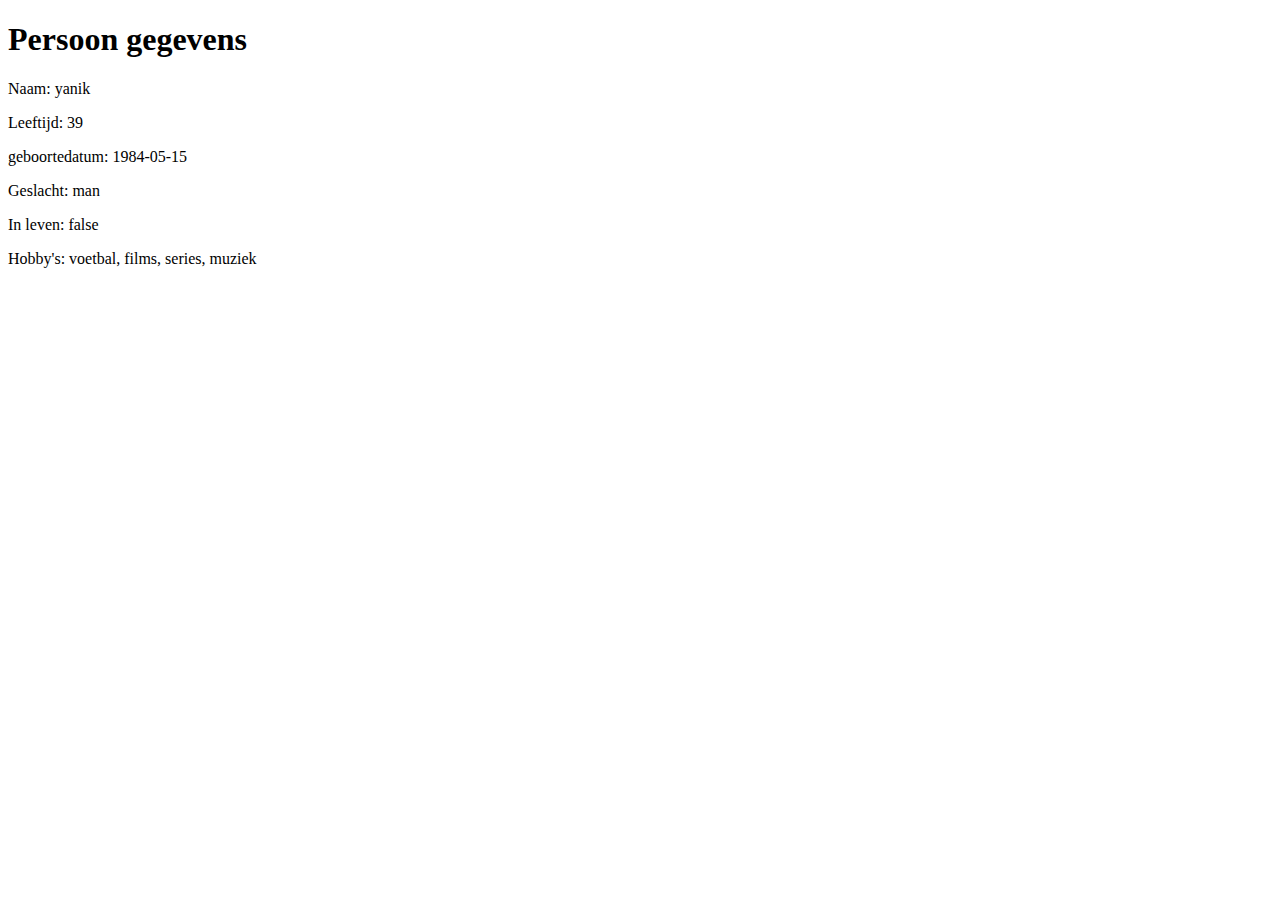
<file: 2-objecten/opdracht-03-persoon/index.html>
<!DOCTYPE html>
<html lang="nl">
<head>
  <meta charset="UTF-8">
  <title>Persoon Object</title>
</head>
<body>
  <h1>Persoon gegevens</h1>
  <div id="persoonDiv"></div>

  <script src="app.js"></script>
</body>
</html>
</file>
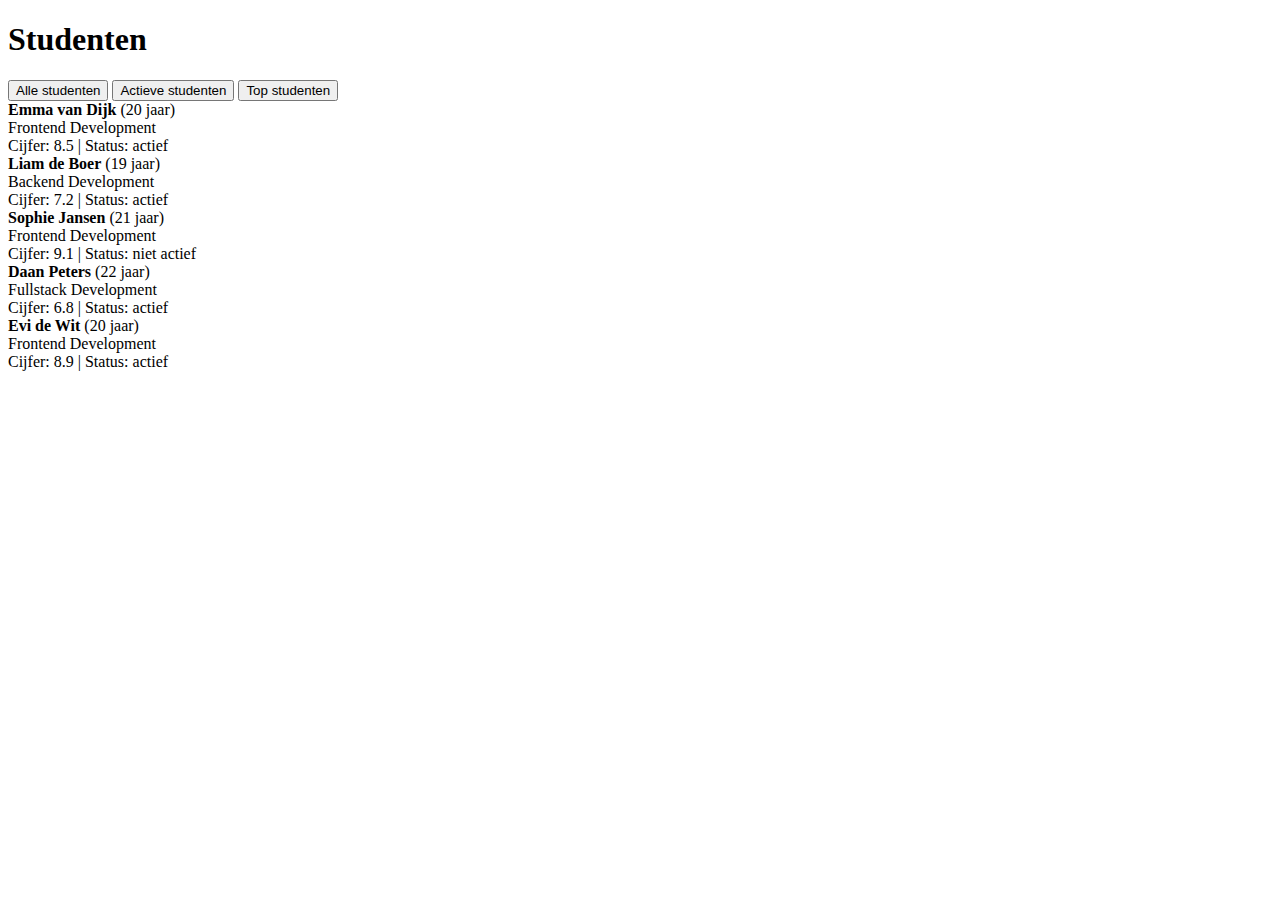
<file: 2-objecten/opdracht-04-studenten-database/index.html>
<!DOCTYPE html>
<html lang="nl">
<head>
  <meta charset="UTF-8">
  <title>Studentenlijst</title>
</head>
<body>
  <h1>Studenten</h1>

  <div>
    <button class="btn-alle">Alle studenten</button>
    <button class="btn-actieve">Actieve studenten</button>
    <button class="btn-top">Top studenten</button>
  </div>

  <div class="studenten-lijst"></div>

  <script src="app.js"></script>
</body>
</html>
</file>
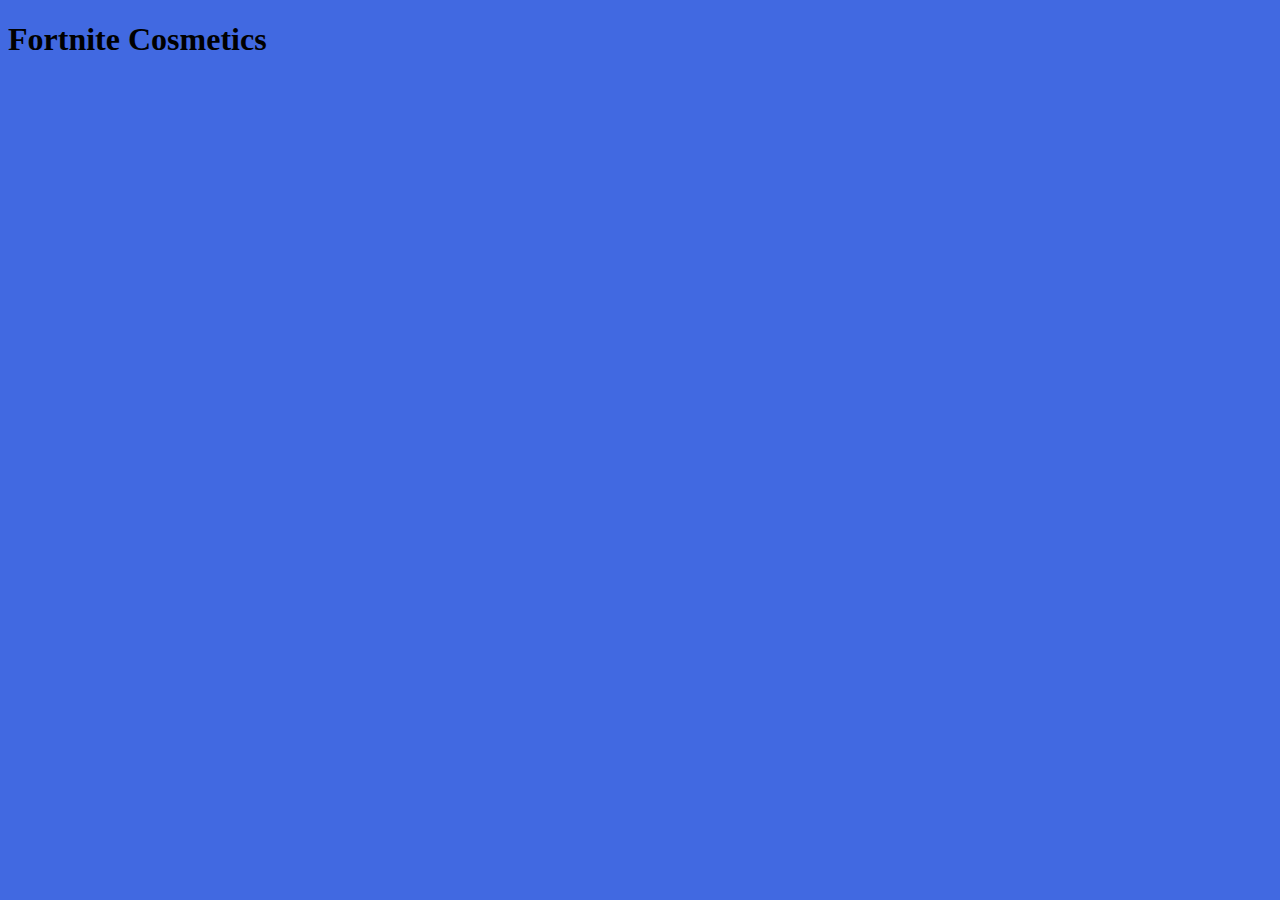
<file: 4-api/opdracht-01-fortnite-cosmetics/index.html>
<!DOCTYPE html>
<html lang="nl">
<head>
  <meta charset="UTF-8">
  <title>Fortnite Cosmetics</title>
  <link rel="stylesheet" href="style.css">
</head>
<body>
  <h1>Fortnite Cosmetics</h1>
  <div class="janpieter"></div>

  <script src="app.js"></script>
</body>
</html>
</file>
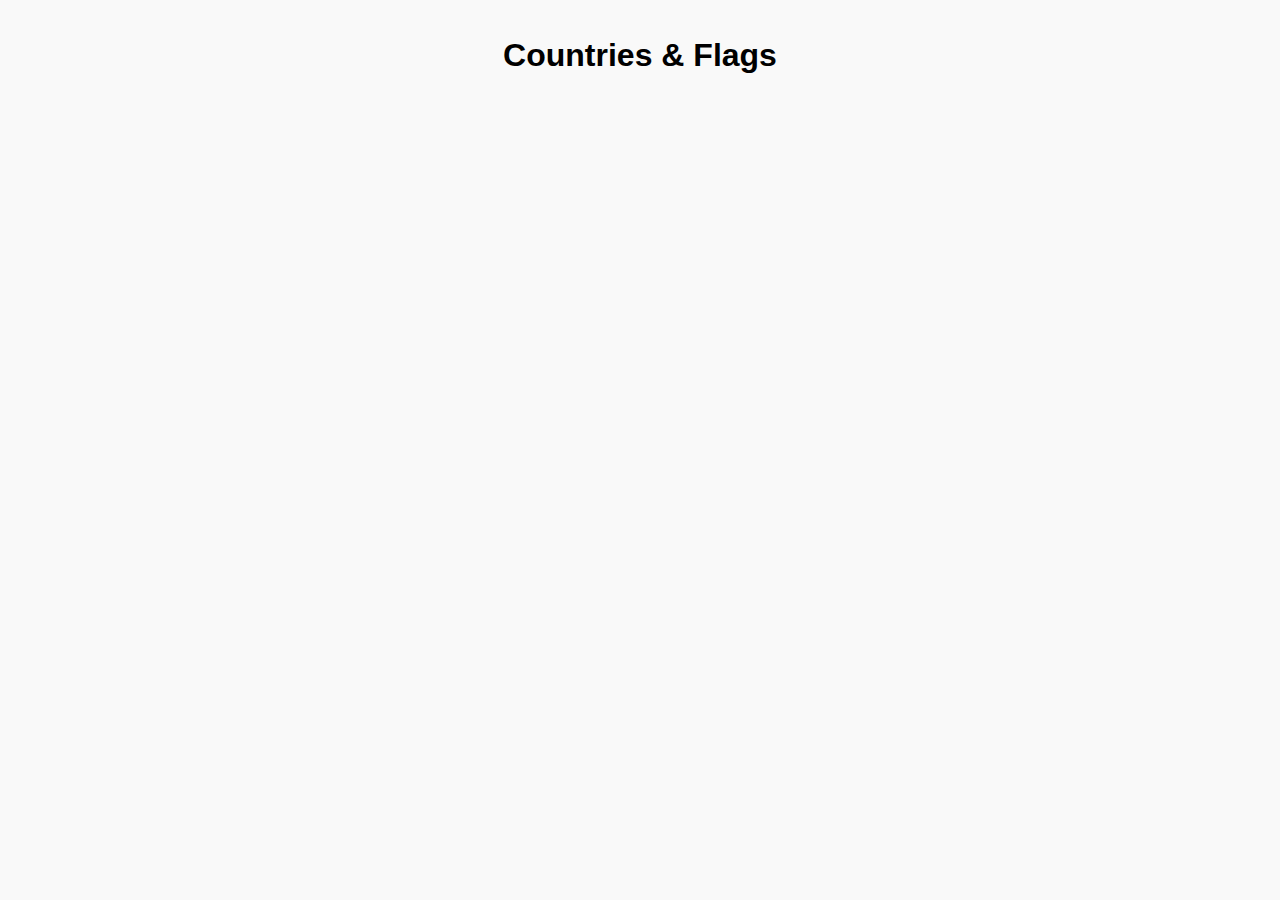
<file: 4-api/opdracht-02-countries/index.html>
<!DOCTYPE html>
<html lang="en">
<head>
  <meta charset="UTF-8">
  <meta name="viewport" content="width=device-width, initial-scale=1.0">
  <title>Countries</title>
  <link rel="stylesheet" href="style.css">
</head>
<body>
  <h1>Countries & Flags</h1>
  <div class="grid" id="countries"></div>

  <script src="app.js"></script>
</body>
</html>
</file>
<file: 4-api/opdracht-01-fortnite-cosmetics/style.css>
body{
    background-color: royalblue;
}

/* .janpieter{
background-color: turquoise

}; */
.cosmetic-card{

background-color: turquoise;
    border-radius: 10px;
    padding: 10px;
    margin: 10px;
    text-align: center;
    color: white;
    width: 400px;
    box-shadow: 2px 2px 10px black;
}
</file>
<file: 4-api/opdracht-02-countries/style.css>
body {
  font-family: Arial, sans-serif;
  margin: 0;
  padding: 1rem;
  background: #f9f9f9;
}

h1 {
  text-align: center;
  margin-bottom: 1rem;
}

.grid {
  display: grid;
  grid-template-columns: repeat(auto-fill, minmax(180px, 1fr));
  gap: 1rem;
}

.card {
  background: #fff;
  border-radius: 8px;
  padding: 1rem;
  text-align: center;
  box-shadow: 0 2px 6px rgba(0,0,0,0.1);
  transition: transform 0.2s;
}

.card:hover {
  transform: translateY(-5px);
}

.card img {
  width: 100%;
  height: 100px;
  object-fit: cover;
  border-radius: 4px;
}

.card h2 {
  font-size: 1rem;
  margin: 0.5rem 0 0 0;
}
</file>
